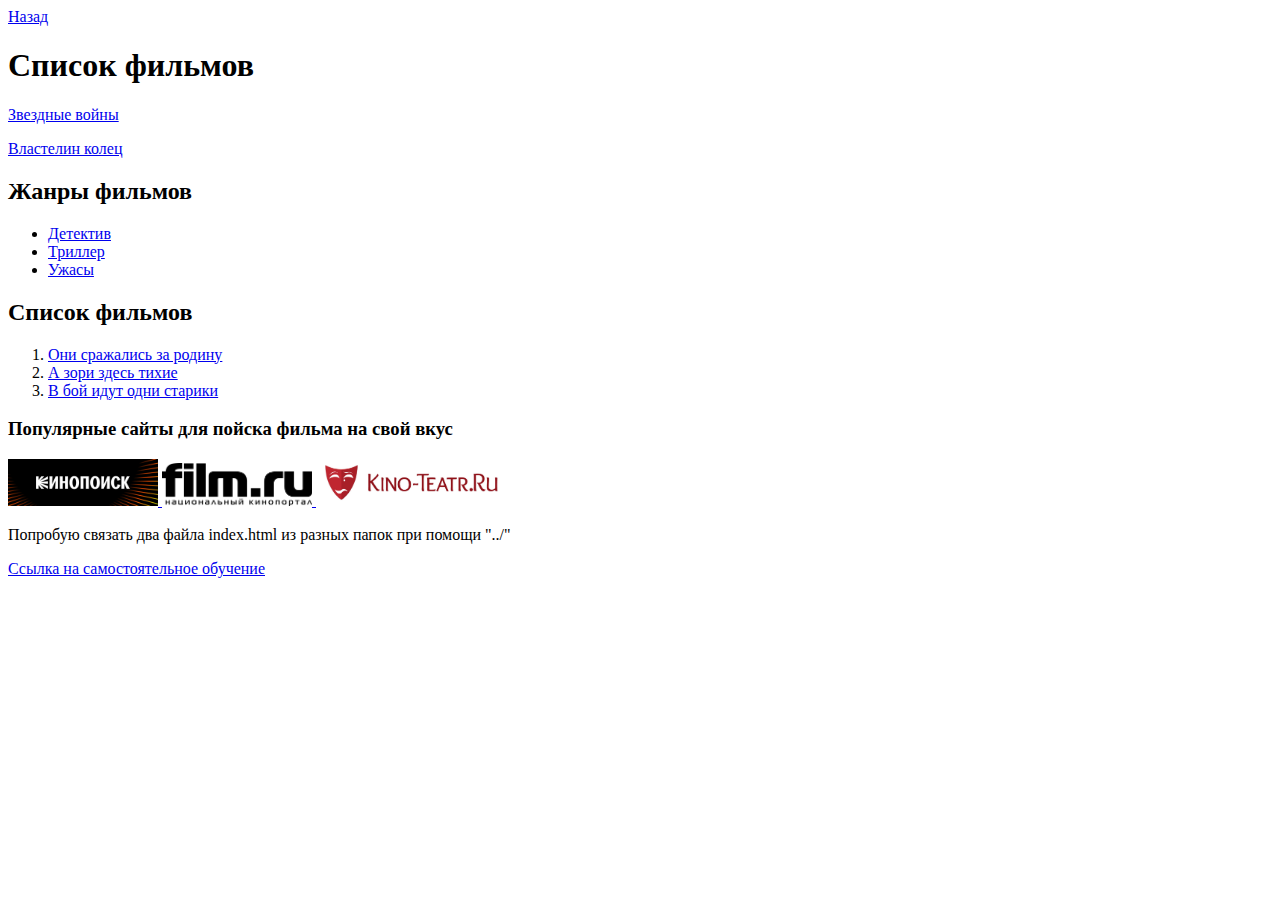
<file: movies.html>
<!DOCTYPE html>
<html lang="en">
<head>
    <meta charset="UTF-8">
    <title>Список фильмов</title>
</head>
<body>
    <a href="index.html">Назад</a>
    <h1>Список фильмов</h1>
    <p>
        <a href="https://ru.wikipedia.org/wiki/%D0%97%D0%B2%D1%91%D0%B7%D0%B4%D0%BD%D1%8B%D0%B5_%D0%B2%D0%BE%D0%B9%D0%BD%D1%8B"
           title="Эта ссылка ведет на википедию">Звездные войны
        </a>
    </p>
    <p>
        <a href="https://ru.wikipedia.org/wiki/%D0%92%D0%BB%D0%B0%D1%81%D1%82%D0%B5%D0%BB%D0%B8%D0%BD_%D0%BA%D0%BE%D0%BB%D0%B5%D1%86_(%D0%BA%D0%B8%D0%BD%D0%BE%D1%82%D1%80%D0%B8%D0%BB%D0%BE%D0%B3%D0%B8%D1%8F)"
        title="Эта ссылка тоже ведет на википедию">Властелин колец
        </a>
    </p>

    <h2>Жанры фильмов</h2>

    <ul>
        <li>
            <a href="https://www.kinopoisk.ru/lists/movies/genre--mystery/?b=top">Детектив</a>
        </li>
        <li>
            <a href="https://www.kinopoisk.ru/lists/movies/genre--thriller/?b=top">Триллер</a>
        </li>
        <li>
            <a href="https://www.kinopoisk.ru/lists/movies/top_100_horrors_by_best_horror_movies/">Ужасы</a>
        </li>
    </ul>
    <h2>Список фильмов</h2>
    <ol>
        <li>
            <a href="https://www.kinopoisk.ru/film/42770/"
               target="_blank"
               title="Эта ссылка ведет на кинопоиск">Они сражались за родину
            </a>
        </li>
        <li>
            <a href="https://www.kinopoisk.ru/film/43395/"
               target="_blank"
               title="Эта ссылка ведет на кинопоиск">А зори здесь тихие
            </a>
        </li>
        <li>
            <a href="https://www.kinopoisk.ru/film/25108/"
               target="_blank"
               title="Эта ссылка ведет на кинопоиск">В бой идут одни старики
            </a>
        </li>
    </ol>
<h3>Популярные сайты для пойска фильма на свой вкус</h3>
<a href="https://www.kinopoisk.ru/"
   target="_blank">
    <img src="KP.png"
    width="150">
</a>

<a href="film.ru"
   tafget="_blank">
   <img src="F.png"
   width="150">
</a>
   
<a href="https://www.kino-teatr.ru/"
   target="_blank">
   <img src="KT.png"
   width="200">
</a>

<p>Попробую связать два файла index.html из разных папок при помощи &quot;../&quot;</p>
<a href="../Самостоятельно/index.html">Ссылка на самостоятельное обучение

</a>

</body>
</html>
</file>
